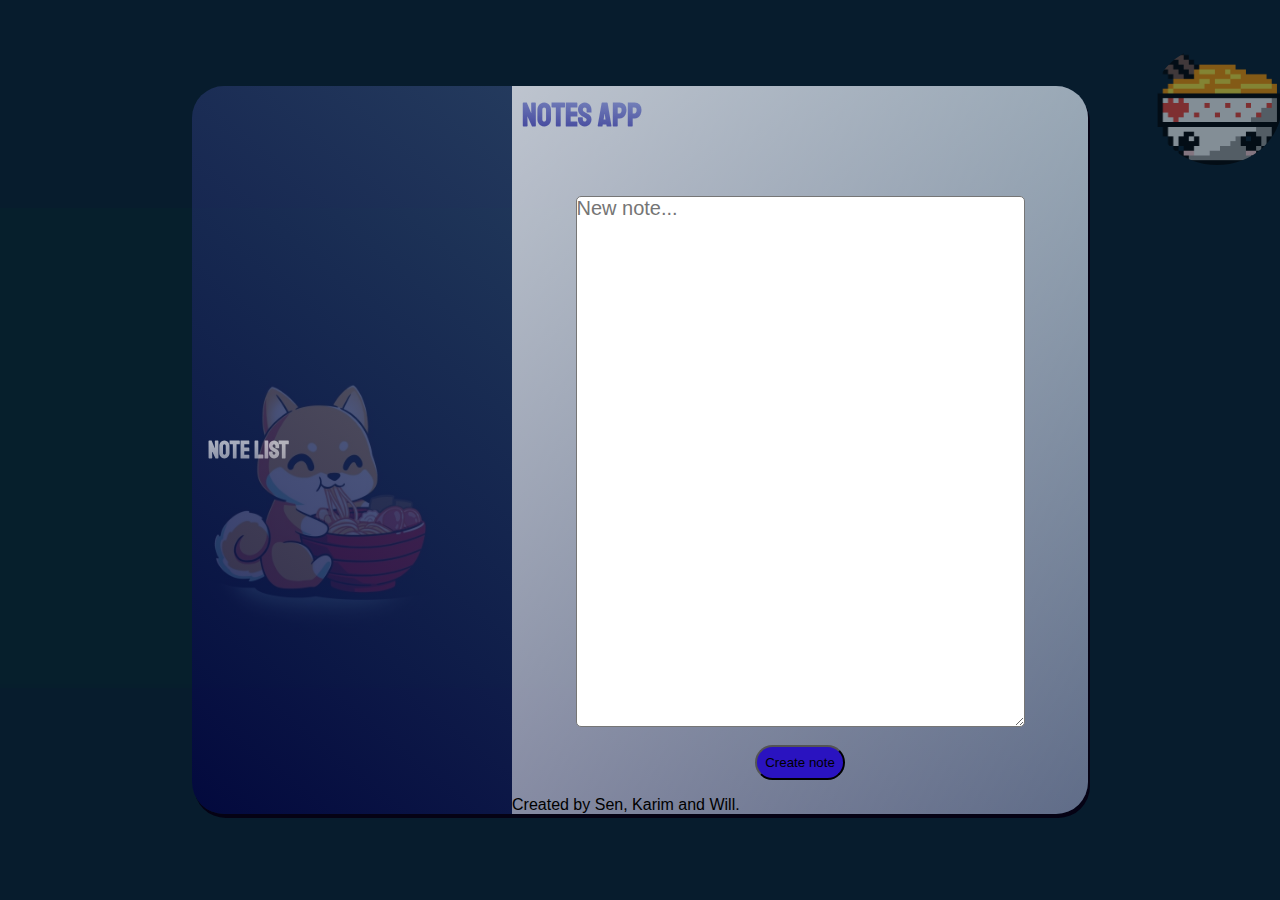
<file: views/index.html>
<!DOCTYPE html>
<html>
  <head>
  <title>Noodle notes</title>
  <link rel="preconnect" href="https://fonts.googleapis.com">
<link rel="preconnect" href="https://fonts.gstatic.com" crossorigin>
<link href="https://fonts.googleapis.com/css2?family=Staatliches&display=swap" rel="stylesheet">
  <script src="../src/interface.js"></script>
  <script src="../src/displayNotes.js"></script>
  <script src="../src/storeNotes.js"></script>
  <script src="../src/emoji.js"></script>

  <link rel="stylesheet" href='../css/index.css'></link>
  </head>

  <body>
    <main>
      <div class="notes" id="main-pane">
        <div class="notesList" id="notesList">
          <h2>Note list</h2>
        </div class='ff'>
          <div class="noteform" id ="notesPane">
            <h1> Notes App</h1>
            <div id="single-note-wrapper" hidden>
              <div class="full-note" id="single-note" ></div>
              <button class="submit" id="back-to-notes" type="button">Back to notes</button>
              <button class="submit" id="delete-note" type="button">Delete</button>
            </div>
            <form id="createNote" class="createNote"> 
              <textarea rows=23 cols=36 placeholder="New note..." id="writing"></textarea>
              <br>
                  <input class="submit" type="submit" value="Create note" name="submit" id="bigManButton"></input>
            </form>
            Created by Sen, Karim and Will.
          </div>
      </div>
      <div class="shibu">
        <img src="../images/shiba-inu-japanese-ramen-thumb.jpg"/>
      </div>
      <div class="circle1">
        <div class="noodles">
          <img src="../images/noodles3.png" alt="noodles!">
        </div>
      </div>
      <div class="circle2"></div>
    </main>
  </body>

</html>
</file>
<file: css/index.css>
* { 
    margin: 0;
    padding: 0;
    box-sizing: border-box;
  }

.createNote {
  display: flex;
  flex-direction: column;
  justify-content: center;
  align-items: center;
}

main {
  display: flex;
  justify-content: center;
  align-items: center;
  margin: 0;
  min-height: 100vh;
  background: linear-gradient(to right top,rgba(7,28,45,255),rgba(7,28,45,255));
  );

}

.create-note{ 
    display: flex;
    align-items: center;
    justify-content: center;
    box-shadow: 4px 8px #0c052e;
}

textarea { 
  -webkit-border-radius: 5px;
  -moz-border-radius: 5px;
  border-radius: 5px;
}


.notes { 
  display: flex;
  align-items: center;
  justify-content: center;
  min-height: 80vh;
  background: linear-gradient(to right top, rgba(1, 1, 68, 0.7),rgba(153, 204, 255, 0.3));
  width: 70%;
  border-radius: 2rem;
  overflow: hidden;
  z-index: 3;
  position: absolute;
  box-shadow: 2px 4px #050214;
  -webkit-backdrop-filter: saturate(180%) blur(20px);
  font-family: Arial, Helvetica, sans-serif

}

.notesList {
  padding: 1rem;
  min-height: 80vh;
  display: flex;
  flex: 1;
  flex-direction: column;
  justify-content: space-around;
  overflow: auto;
  height: 400px;
}


.noteform { 
  background: linear-gradient(
    to right bottom,
    rgba(255,255,255,0.7),
    rgba(255,255,255,0.3)
  );
  display: flex;
  flex: 2;
  flex-direction: column;
  min-height: 80vh;
  justify-content: center;
}

h1 {
  font-family: 'Staatliches', cursive; 
  display: flex;
  align-items: flex-end;
  margin: 10px;
  margin-bottom: 60px;
  background: linear-gradient(to right top, rgba(0, 0, 128, 0.7),rgba(153, 204, 255, 0.3));
  -webkit-background-clip: text;
  -webkit-text-fill-color: transparent;
}

h2 { 
  font-family: 'Staatliches', cursive; 
  background: linear-gradient(
    to right bottom,
    rgba(255,255,255,0.7),
    rgba(255,255,255,0.3)
  );
  -webkit-background-clip: text;
  -webkit-text-fill-color: transparent;
}

.submit { 
  background-color: rgb(42, 19, 192);
  padding: 0.5rem;
  border-radius: 2rem;
  margin-bottom: 1rem;
  box-shadow: 0px 0px #0c0629;

  
}

.submit1:hover {
  background-color: rgb(10, 125, 240);
  color :rgb(203, 238, 5);
  box-shadow: 1px 2px #0c0629;
}

.shibu {   
  z-index: 1;
  background-image: url();
}

img {
  opacity: 0.5;
  height: 30rem;
  width: 50rem;
  position: relative;
  top: -30%;
  right: 40%;
}

.note { 
  color: white;
  padding: 2rem;
  border-radius: 2rem;
  background: linear-gradient(
    to right bottom,
    rgba(255,255,255,0.7),
    rgba(255,255,255,0.3)
  );
  box-shadow: 1px 2px #0c0629;
  font-family: Arial, Helvetica, sans-serif
}

.circle1,.circle2  {
  background-color: white;
  background: linear-gradient(
    to right bottom,
    rgba(255,255,255,0.6),
    rgba(255,255,255,0.2)
  );
  height: 0rem;
  width: 0rem;
  position: absolute;
  border-radius: 50%;
  z-index: 2;
}
.circle1 { 
  top: 5%;
  left: 90%;
}

.circle1 img { 
  width: 130px;
  height: 120px;
  border-radius: 50%;
  animation: myanimation 5s;
}

.circle2{
  bottom: 5%;
  right: 10%;
}

.full-note {  
  color: white;
  padding: 2rem;
  border-radius: 2rem;
  background: linear-gradient(
    to right bottom,
    rgba(255,255,255,0.7),
    rgba(255,255,255,0.3)
  );
  box-shadow: 1px 2px #0c0629;
  min-width: 400px;
}

textarea { 
  font-size: 20px; 
  font-family: Arial, Helvetica, sans-serif
}


  @keyframes myanimation
{
    0% {
        left: 0;
    }
    10% {
        left: 50%;
    }
    100% {
        left: 10%;
    }
</file>
